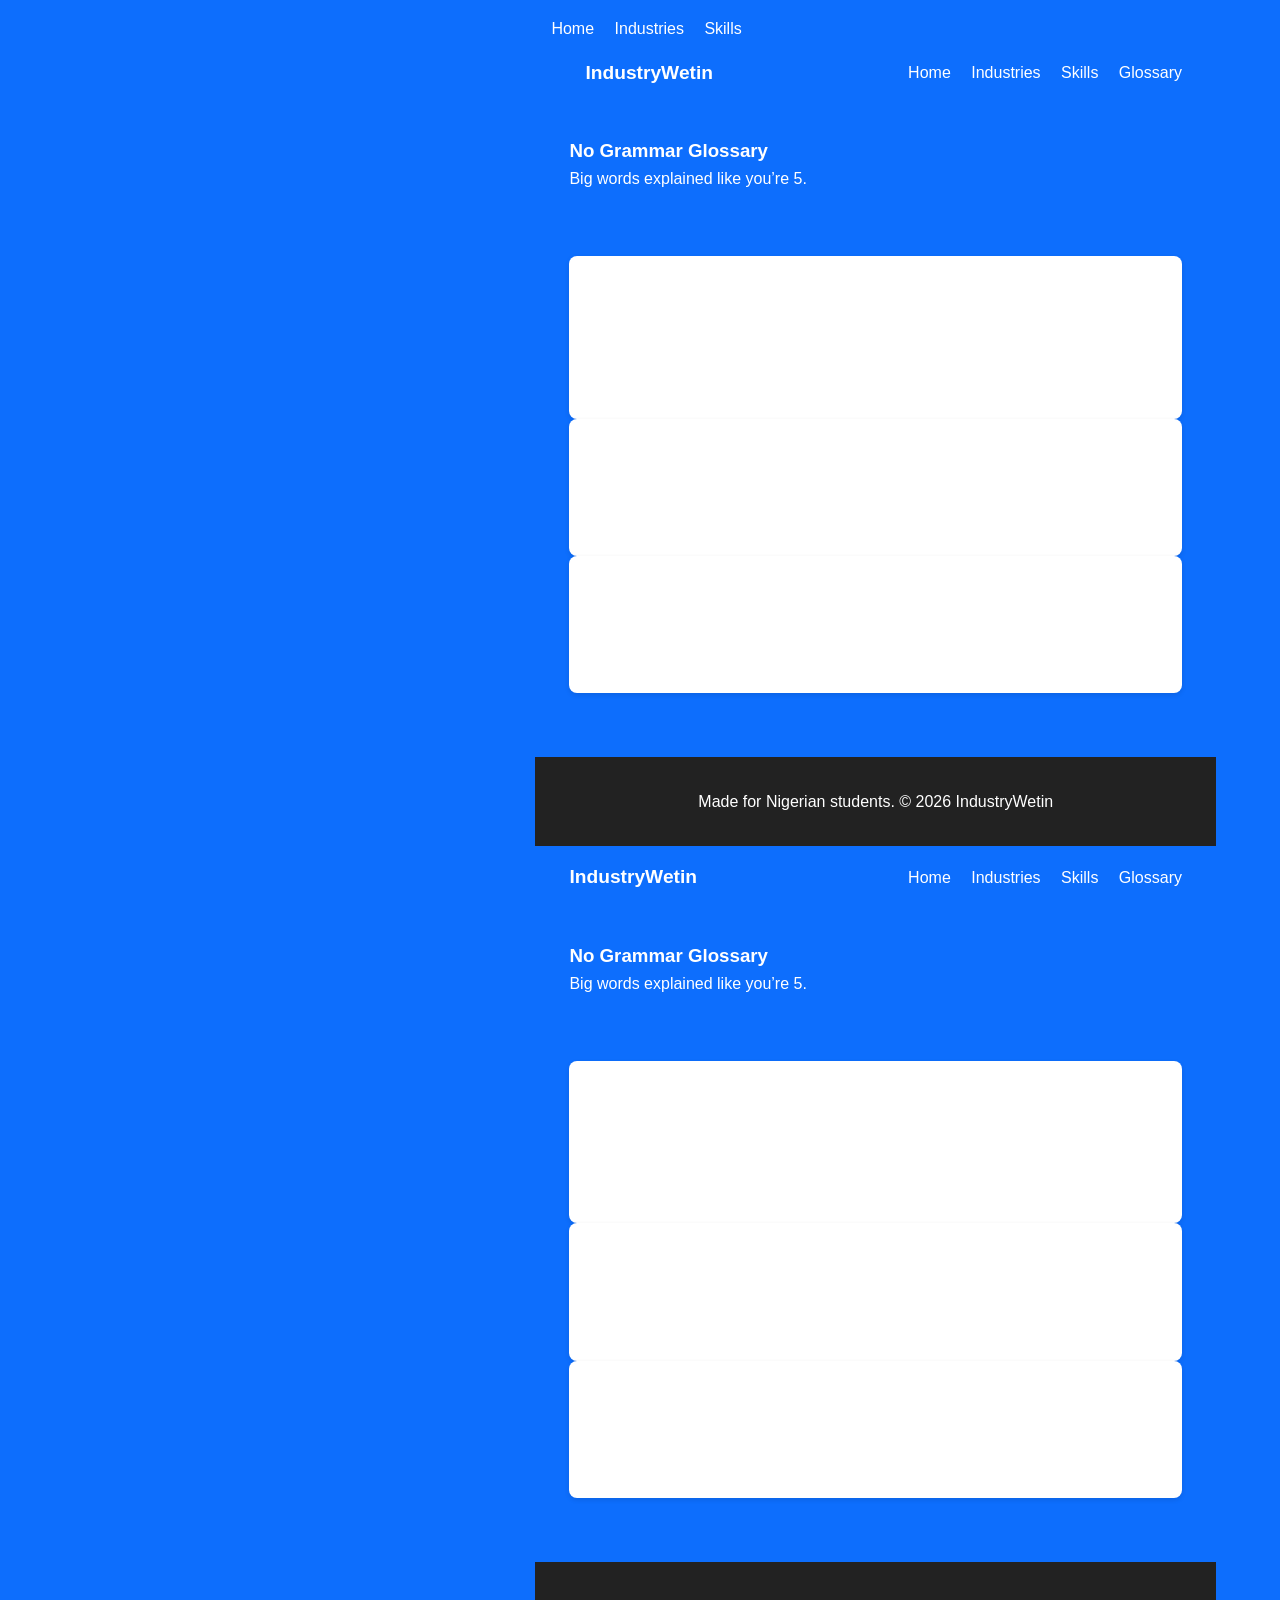
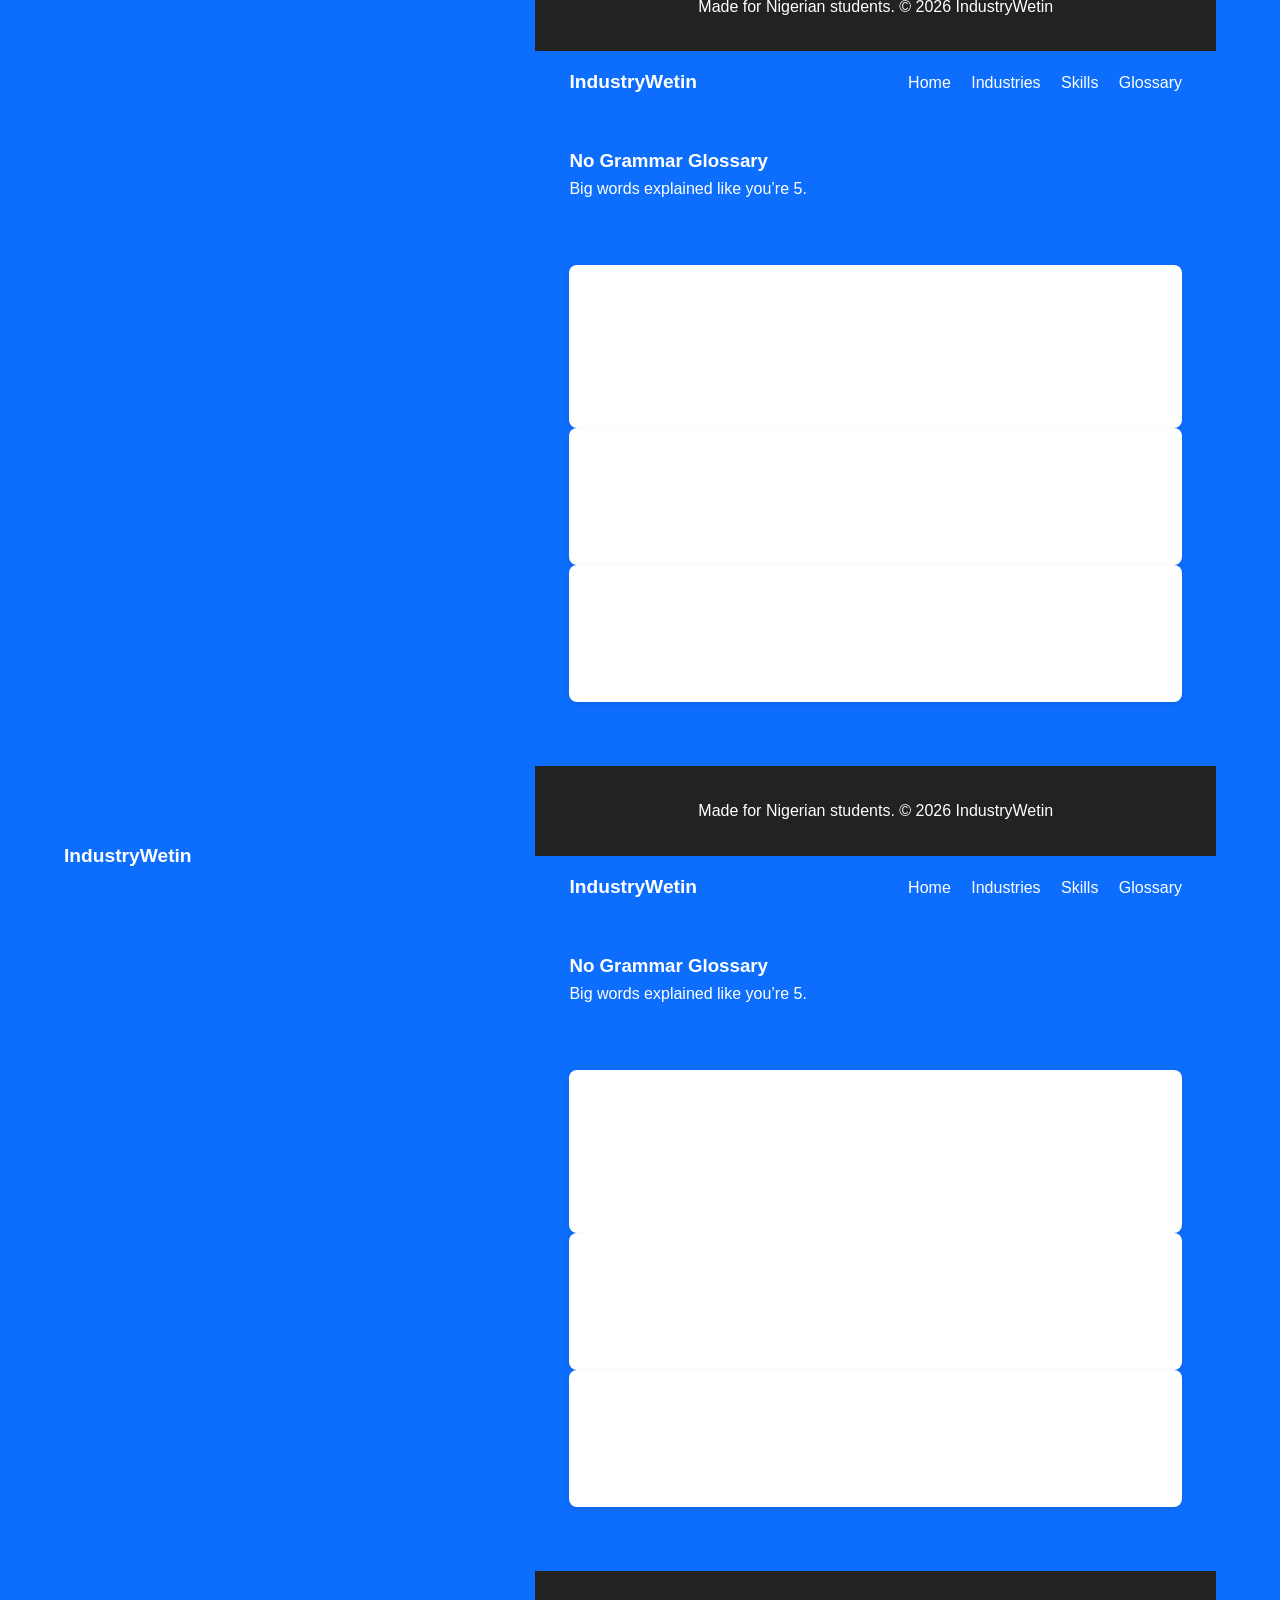
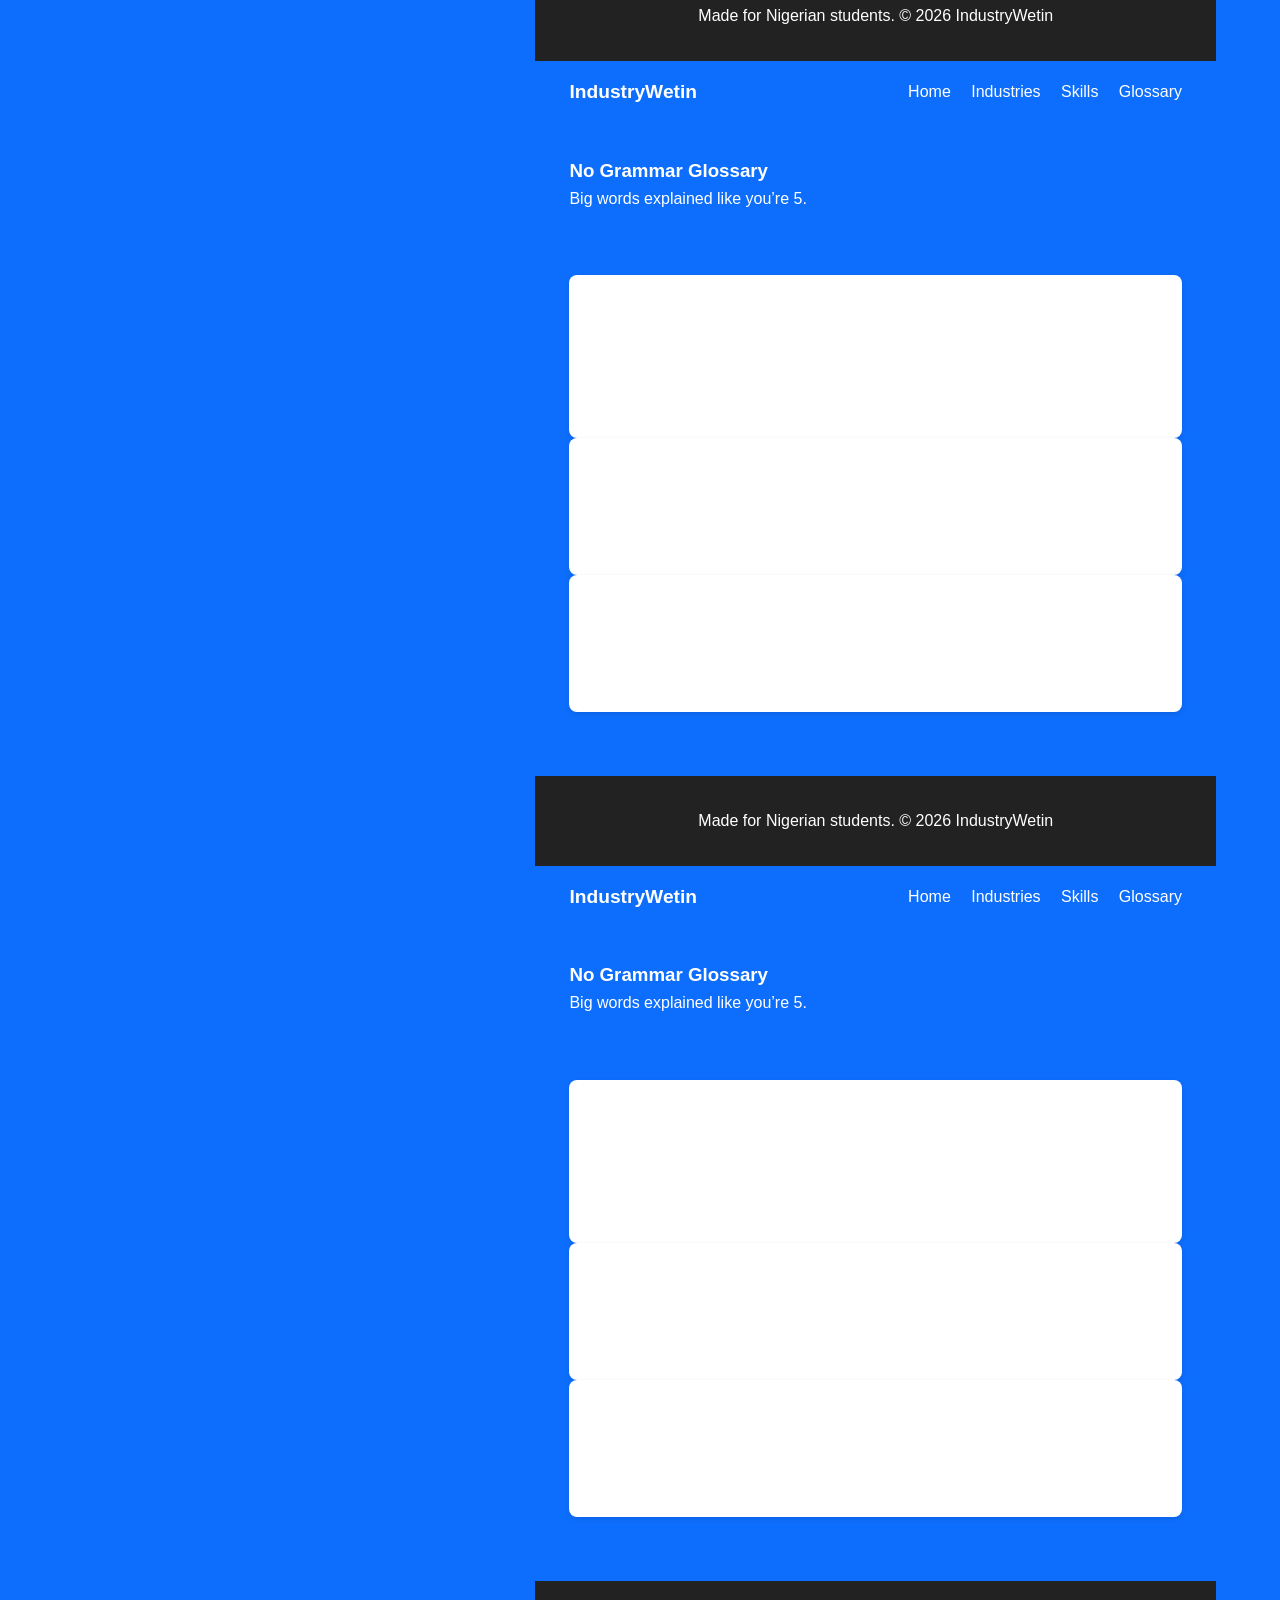
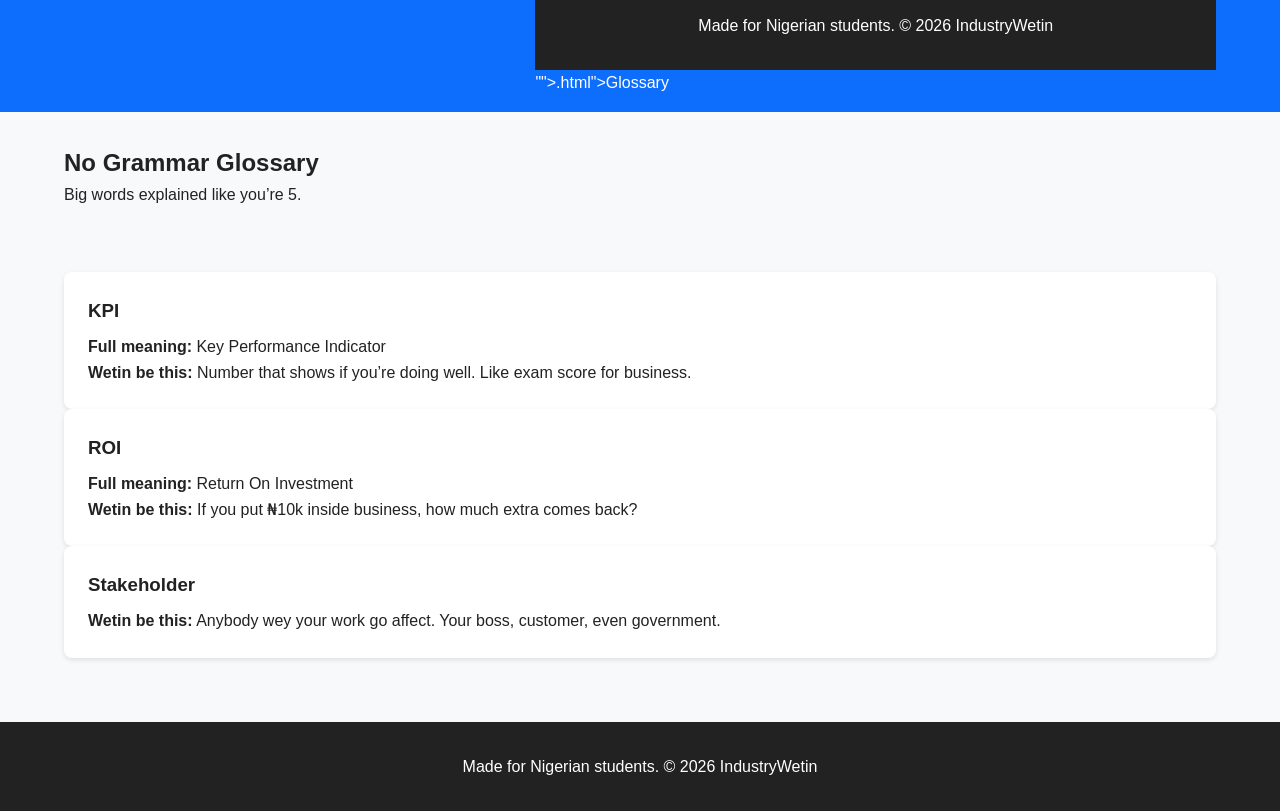
<file: index.html>
<!DOCTYPE html>
<html lang="en">
<head>
    <meta charset="UTF-8">
    <meta name="viewport" content="width=device-width, initial-scale=1.0">
    <title>Glossary - IndustryWetin</title>
    <link rel="stylesheet" href="style.css">
</head>
<body>
    <nav>
        <div class="logo">IndustryWetin</div>
        <div class="links">
            <a href="index.html">Home</a>
            <a href="industries.html">Industries</a>
            <a href="skills.html">Skills</a>
            <a href="glossary<!DOCTYPE html>
<html lang="en">
<head>
    <meta charset="UTF-8">
    <meta name="viewport" content="width=device-width, initial-scale=1.0">
    <title>Glossary - IndustryWetin</title>
    <link rel="stylesheet" href="style.css">
</head>
<body>
    <nav>
        <div class="logo">IndustryWetin</div>
        <div class="links">
            <a href="index.html">Home</a>
            <a href="industries.html">Industries</a>
            <a href="skills.html">Skills</a>
            <a href="glossary.html">Glossary</a>
        </div>
    </nav>

    <section class="page-header">
        <h1>No Grammar Glossary</h1>
        <p>Big words explained like you’re 5.</p>
    </section>

    <section class="content">
        <div class="card">
            <h3>KPI</h3>
            <p><strong>Full meaning:</strong> Key Performance Indicator</p>
            <p><strong>Wetin be this:</strong> Number that shows if you’re doing well. Like exam score for business.</p>
        </div>
        
        <div class="card">
            <h3>ROI</h3>
            <p><strong>Full meaning:</strong> Return On Investment</p>
            <p><strong>Wetin be this:</strong> If you put ₦10k inside business, how much extra comes back?</p>
        </div>
        
        <div class="card">
            <h3>Stakeholder</h3>
            <p><strong>Wetin be this:</strong> Anybody wey your work go affect. Your boss, customer, even government.</p>
        </div>
    </section>

    <footer>
        <p>Made for Nigerian students. © 2026 IndustryWetin</p>
    </footer>
</body>
</html><!DOCTYPE html>
<html lang="en">
<head>
    <meta charset="UTF-8">
    <meta name="viewport" content="width=device-width, initial-scale=1.0">
    <title>Glossary - IndustryWetin</title>
    <link rel="stylesheet" href="style.css">
</head>
<body>
    <nav>
        <div class="logo">IndustryWetin</div>
        <div class="links">
            <a href="index.html">Home</a>
            <a href="industries.html">Industries</a>
            <a href="skills.html">Skills</a>
            <a href="glossary.html">Glossary</a>
        </div>
    </nav>

    <section class="page-header">
        <h1>No Grammar Glossary</h1>
        <p>Big words explained like you’re 5.</p>
    </section>

    <section class="content">
        <div class="card">
            <h3>KPI</h3>
            <p><strong>Full meaning:</strong> Key Performance Indicator</p>
            <p><strong>Wetin be this:</strong> Number that shows if you’re doing well. Like exam score for business.</p>
        </div>
        
        <div class="card">
            <h3>ROI</h3>
            <p><strong>Full meaning:</strong> Return On Investment</p>
            <p><strong>Wetin be this:</strong> If you put ₦10k inside business, how much extra comes back?</p>
        </div>
        
        <div class="card">
            <h3>Stakeholder</h3>
            <p><strong>Wetin be this:</strong> Anybody wey your work go affect. Your boss, customer, even government.</p>
        </div>
    </section>

    <footer>
        <p>Made for Nigerian students. © 2026 IndustryWetin</p>
    </footer>
</body>
</html><!DOCTYPE html>
<html lang="en">
<head>
    <meta charset="UTF-8">
    <meta name="viewport" content="width=device-width, initial-scale=1.0">
    <title>Glossary - IndustryWetin</title>
    <link rel="stylesheet" href="style.css">
</head>
<body>
    <nav>
        <div class="logo">IndustryWetin</div>
        <div class="links">
            <a href="index.html">Home</a>
            <a href="industries.html">Industries</a>
            <a href="skills.html">Skills</a>
            <a href="glossary.html">Glossary</a>
        </div>
    </nav>

    <section class="page-header">
        <h1>No Grammar Glossary</h1>
        <p>Big words explained like you’re 5.</p>
    </section>

    <section class="content">
        <div class="card">
            <h3>KPI</h3>
            <p><strong>Full meaning:</strong> Key Performance Indicator</p>
            <p><strong>Wetin be this:</strong> Number that shows if you’re doing well. Like exam score for business.</p>
        </div>
        
        <div class="card">
            <h3>ROI</h3>
            <p><strong>Full meaning:</strong> Return On Investment</p>
            <p><strong>Wetin be this:</strong> If you put ₦10k inside business, how much extra comes back?</p>
        </div>
        
        <div class="card">
            <h3>Stakeholder</h3>
            <p><strong>Wetin be this:</strong> Anybody wey your work go affect. Your boss, customer, even government.</p>
        </div>
    </section>

    <footer>
        <p>Made for Nigerian students. © 2026 IndustryWetin</p>
    </footer>
</body>
</html><!DOCTYPE html>
<html lang="en">
<head>
    <meta charset="UTF-8">
    <meta name="viewport" content="width=device-width, initial-scale=1.0">
    <title>Glossary - IndustryWetin</title>
    <link rel="stylesheet" href="style.css">
</head>
<body>
    <nav>
        <div class="logo">IndustryWetin</div>
        <div class="links">
            <a href="index.html">Home</a>
            <a href="industries.html">Industries</a>
            <a href="skills.html">Skills</a>
            <a href="glossary.html">Glossary</a>
        </div>
    </nav>

    <section class="page-header">
        <h1>No Grammar Glossary</h1>
        <p>Big words explained like you’re 5.</p>
    </section>

    <section class="content">
        <div class="card">
            <h3>KPI</h3>
            <p><strong>Full meaning:</strong> Key Performance Indicator</p>
            <p><strong>Wetin be this:</strong> Number that shows if you’re doing well. Like exam score for business.</p>
        </div>
        
        <div class="card">
            <h3>ROI</h3>
            <p><strong>Full meaning:</strong> Return On Investment</p>
            <p><strong>Wetin be this:</strong> If you put ₦10k inside business, how much extra comes back?</p>
        </div>
        
        <div class="card">
            <h3>Stakeholder</h3>
            <p><strong>Wetin be this:</strong> Anybody wey your work go affect. Your boss, customer, even government.</p>
        </div>
    </section>

    <footer>
        <p>Made for Nigerian students. © 2026 IndustryWetin</p>
    </footer>
</body>
</html><!DOCTYPE html>
<html lang="en">
<head>
    <meta charset="UTF-8">
    <meta name="viewport" content="width=device-width, initial-scale=1.0">
    <title>Glossary - IndustryWetin</title>
    <link rel="stylesheet" href="style.css">
</head>
<body>
    <nav>
        <div class="logo">IndustryWetin</div>
        <div class="links">
            <a href="index.html">Home</a>
            <a href="industries.html">Industries</a>
            <a href="skills.html">Skills</a>
            <a href="glossary.html">Glossary</a>
        </div>
    </nav>

    <section class="page-header">
        <h1>No Grammar Glossary</h1>
        <p>Big words explained like you’re 5.</p>
    </section>

    <section class="content">
        <div class="card">
            <h3>KPI</h3>
            <p><strong>Full meaning:</strong> Key Performance Indicator</p>
            <p><strong>Wetin be this:</strong> Number that shows if you’re doing well. Like exam score for business.</p>
        </div>
        
        <div class="card">
            <h3>ROI</h3>
            <p><strong>Full meaning:</strong> Return On Investment</p>
            <p><strong>Wetin be this:</strong> If you put ₦10k inside business, how much extra comes back?</p>
        </div>
        
        <div class="card">
            <h3>Stakeholder</h3>
            <p><strong>Wetin be this:</strong> Anybody wey your work go affect. Your boss, customer, even government.</p>
        </div>
    </section>

    <footer>
        <p>Made for Nigerian students. © 2026 IndustryWetin</p>
    </footer>
</body>
</html><!DOCTYPE html>
<html lang="en">
<head>
    <meta charset="UTF-8">
    <meta name="viewport" content="width=device-width, initial-scale=1.0">
    <title>Glossary - IndustryWetin</title>
    <link rel="stylesheet" href="style.css">
</head>
<body>
    <nav>
        <div class="logo">IndustryWetin</div>
        <div class="links">
            <a href="index.html">Home</a>
            <a href="industries.html">Industries</a>
            <a href="skills.html">Skills</a>
            <a href="glossary.html">Glossary</a>
        </div>
    </nav>

    <section class="page-header">
        <h1>No Grammar Glossary</h1>
        <p>Big words explained like you’re 5.</p>
    </section>

    <section class="content">
        <div class="card">
            <h3>KPI</h3>
            <p><strong>Full meaning:</strong> Key Performance Indicator</p>
            <p><strong>Wetin be this:</strong> Number that shows if you’re doing well. Like exam score for business.</p>
        </div>
        
        <div class="card">
            <h3>ROI</h3>
            <p><strong>Full meaning:</strong> Return On Investment</p>
            <p><strong>Wetin be this:</strong> If you put ₦10k inside business, how much extra comes back?</p>
        </div>
        
        <div class="card">
            <h3>Stakeholder</h3>
            <p><strong>Wetin be this:</strong> Anybody wey your work go affect. Your boss, customer, even government.</p>
        </div>
    </section>

    <footer>
        <p>Made for Nigerian students. © 2026 IndustryWetin</p>
    </footer>
</body>
</htmlsrc="src="<span></span>"">.html">Glossary</a>
        </div>
    </nav>

    <section class="page-header">
        <h1>No Grammar Glossary</h1>
        <p>Big words explained like you’re 5.</p>
    </section>

    <section class="content">
        <div class="card">
            <h3>KPI</h3>
            <p><strong>Full meaning:</strong> Key Performance Indicator</p>
            <p><strong>Wetin be this:</strong> Number that shows if you’re doing well. Like exam score for business.</p>
        </div>
        
        <div class="card">
            <h3>ROI</h3>
            <p><strong>Full meaning:</strong> Return On Investment</p>
            <p><strong>Wetin be this:</strong> If you put ₦10k inside business, how much extra comes back?</p>
        </div>
        
        <div class="card">
            <h3>Stakeholder</h3>
            <p><strong>Wetin be this:</strong> Anybody wey your work go affect. Your boss, customer, even government.</p>
        </div>
    </section>

    <footer>
        <p>Made for Nigerian students. © 2026 IndustryWetin</p>
    </footer>
</body>
</html>
</file>
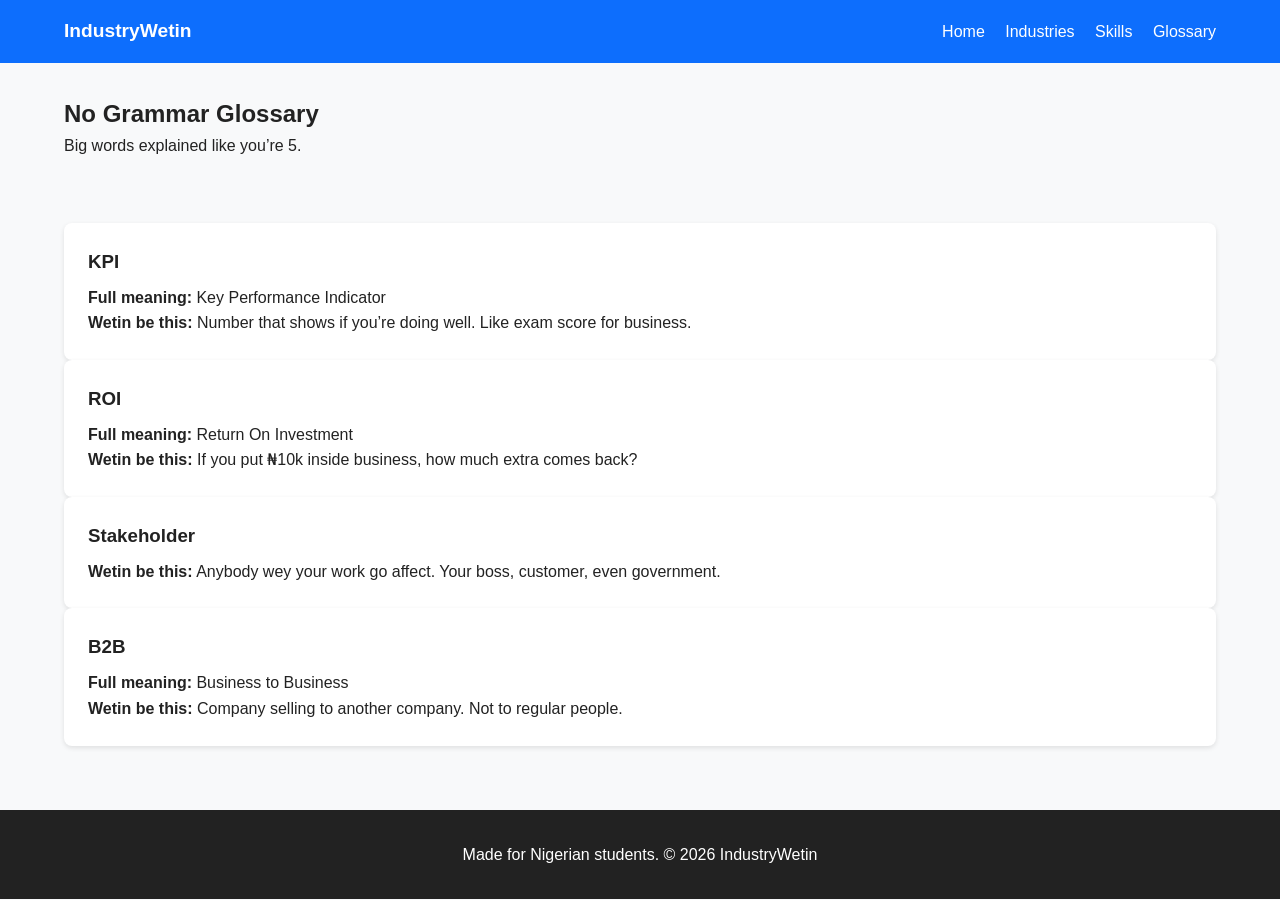
<file: glossary.html>
<!DOCTYPE html>
<html lang="en">
<head>
    <meta charset="UTF-8">
    <meta name="viewport" content="width=device-width, initial-scale=1.0">
    <title>Glossary - IndustryWetin</title>
    <link rel="stylesheet" href="style.css">
</head>
<body>
    <nav>
        <div class="logo">IndustryWetin</div>
        <div class="links">
            <a href="index.html">Home</a>
            <a href="industries.html">Industries</a>
            <a href="skills.html">Skills</a>
            <a href="glossary.html">Glossary</a>
        </div>
    </nav>

    <section class="page-header">
        <h1>No Grammar Glossary</h1>
        <p>Big words explained like you’re 5.</p>
    </section>

    <section class="content">
        <div class="card">
            <h3>KPI</h3>
            <p><strong>Full meaning:</strong> Key Performance Indicator</p>
            <p><strong>Wetin be this:</strong> Number that shows if you’re doing well. Like exam score for business.</p>
        </div>
        
        <div class="card">
            <h3>ROI</h3>
            <p><strong>Full meaning:</strong> Return On Investment</p>
            <p><strong>Wetin be this:</strong> If you put ₦10k inside business, how much extra comes back?</p>
        </div>
        
        <div class="card">
            <h3>Stakeholder</h3>
            <p><strong>Wetin be this:</strong> Anybody wey your work go affect. Your boss, customer, even government.</p>
        </div>
        
        <div class="card">
            <h3>B2B</h3>
            <p><strong>Full meaning:</strong> Business to Business</p>
            <p><strong>Wetin be this:</strong> Company selling to another company. Not to regular people.</p>
        </div>
    </section>

    <footer>
        <p>Made for Nigerian students. © 2026 IndustryWetin</p>
    </footer>
</body>
</html>
</file>
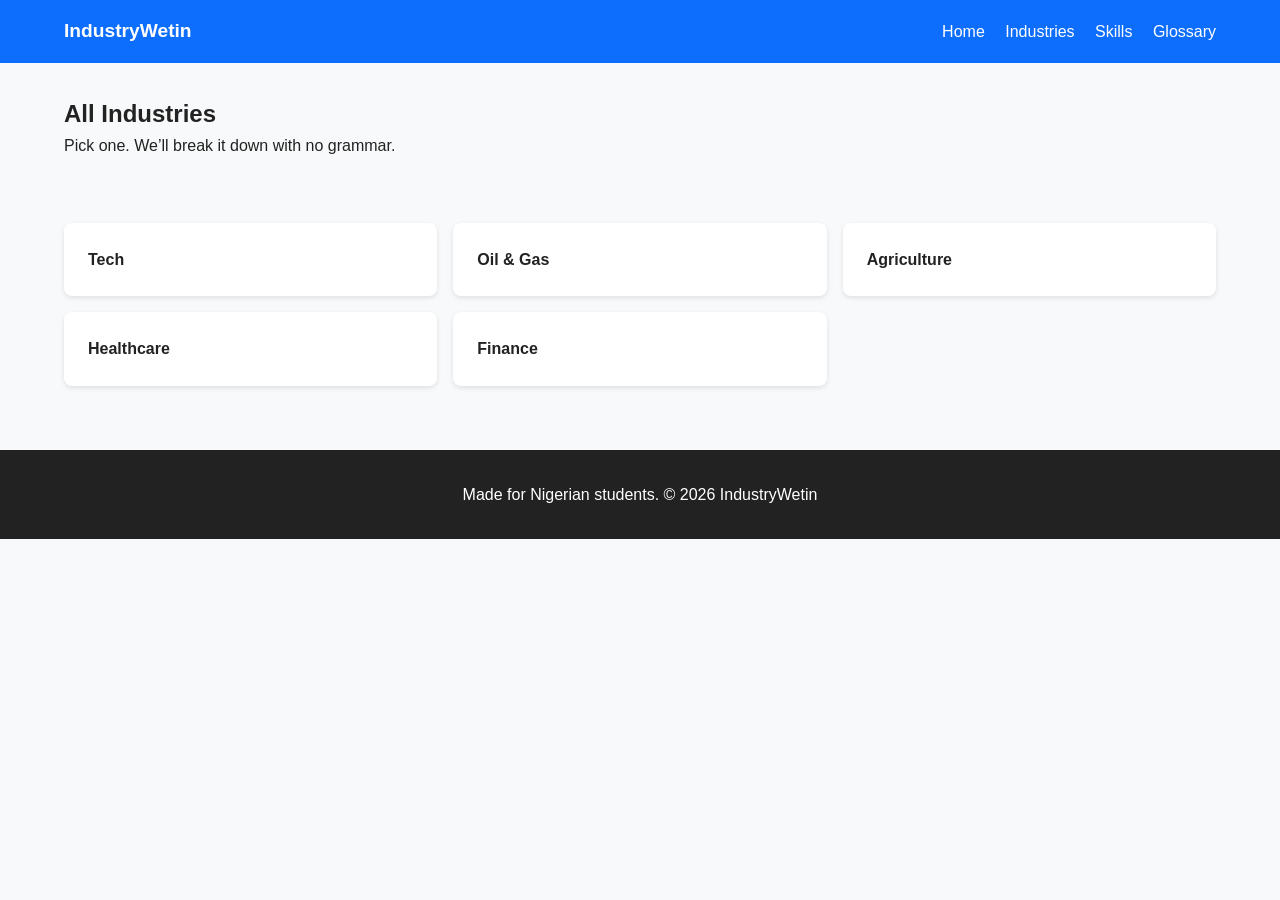
<file: industries.html>
<!DOCTYPE html>
<html lang="en">
<head>
    <meta charset="UTF-8">
    <meta name="viewport" content="width=device-width, initial-scale=1.0">
    <title>All Industries - IndustryWetin</title>
    <link rel="stylesheet" href="style.css">
</head>
<body>
    <nav>
        <div class="logo">IndustryWetin</div>
        <div class="links">
            <a href="index.html">Home</a>
            <a href="industries.html">Industries</a>
            <a href="skills.html">Skills</a>
            <a href="glossary.html">Glossary</a>
        </div>
    </nav>

    <section class="page-header">
        <h1>All Industries</h1>
        <p>Pick one. We’ll break it down with no grammar.</p>
    </section>

    <section class="industry-list">
        <a href="industry.html?name=tech" class="industry-item">Tech</a>
        <a href="industry.html?name=oil" class="industry-item">Oil & Gas</a>
        <a href="industry.html?name=agric" class="industry-item">Agriculture</a>
        <a href="industry.html?name=health" class="industry-item">Healthcare</a>
        <a href="industry.html?name=finance" class="industry-item">Finance</a>
    </section>

    <footer>
        <p>Made for Nigerian students. © 2026 IndustryWetin</p>
    </footer>
</body>
</html>
</file>
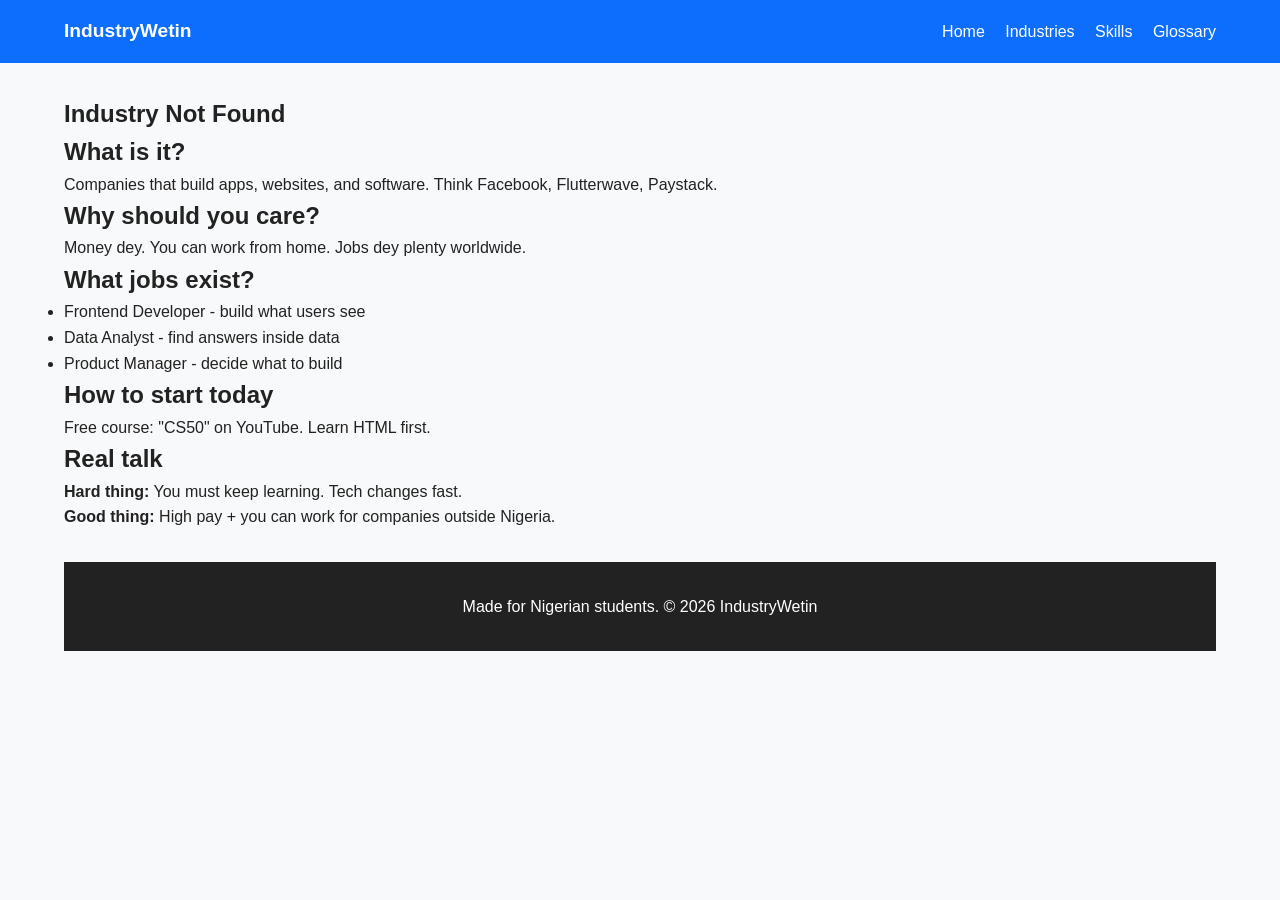
<file: industry.html>
<!DOCTYPE html>
<html lang="en">
<head>
    <meta charset="UTF-8">
    <meta name="viewport" content="width=device-width, initial-scale=1.0">
    <title>Industry - IndustryWetin</title>
    <link rel="stylesheet" href="style.css">
</head>
<body>
    <nav>
        <div class="logo">IndustryWetin</div>
        <div class="links">
            <a href="index.html">Home</a>
            <a href="industries.html">Industries</a>
            <a href="skills.html">Skills</a>
            <a href="glossary.html">Glossary</a>
        </div>
    </nav>

    <section class="content">
        <h1 id="industry-title">Tech</h1>
        
        <h2>What is it?</h2>
        <p id="what">Companies that build apps, websites, and software. Think Facebook, Flutterwave, Paystack.</p>
        
        <h2>Why should you care?</h2>
        <p id="why">Money dey. You can work from home. Jobs dey plenty worldwide.</p>
        
        <h2>What jobs exist?</h2>
        <ul id="jobs">
            <li>Frontend Developer - build what users see</li>
            <li>Data Analyst - find answers inside data</li>
            <li>Product Manager - decide what to build</li>
        </ul>
        
<h2>How to start today</h2>
<p id="start">Free course: "CS50" on YouTube. Learn HTML first.</p>

<h2>Real talk</h2>
<p><strong>Hard thing:</strong> <span id="hard">You must keep learning. Tech changes fast.</span><br>
<strong>Good thing:</strong> <span id="good">High pay + you can work for companies outside Nigeria.</span></p>
    <footer>
        <p>Made for Nigerian students. © 2026 IndustryWetin</p>
    </footer>
    <script src="script.js"></script>
</body>
</html>
</file>
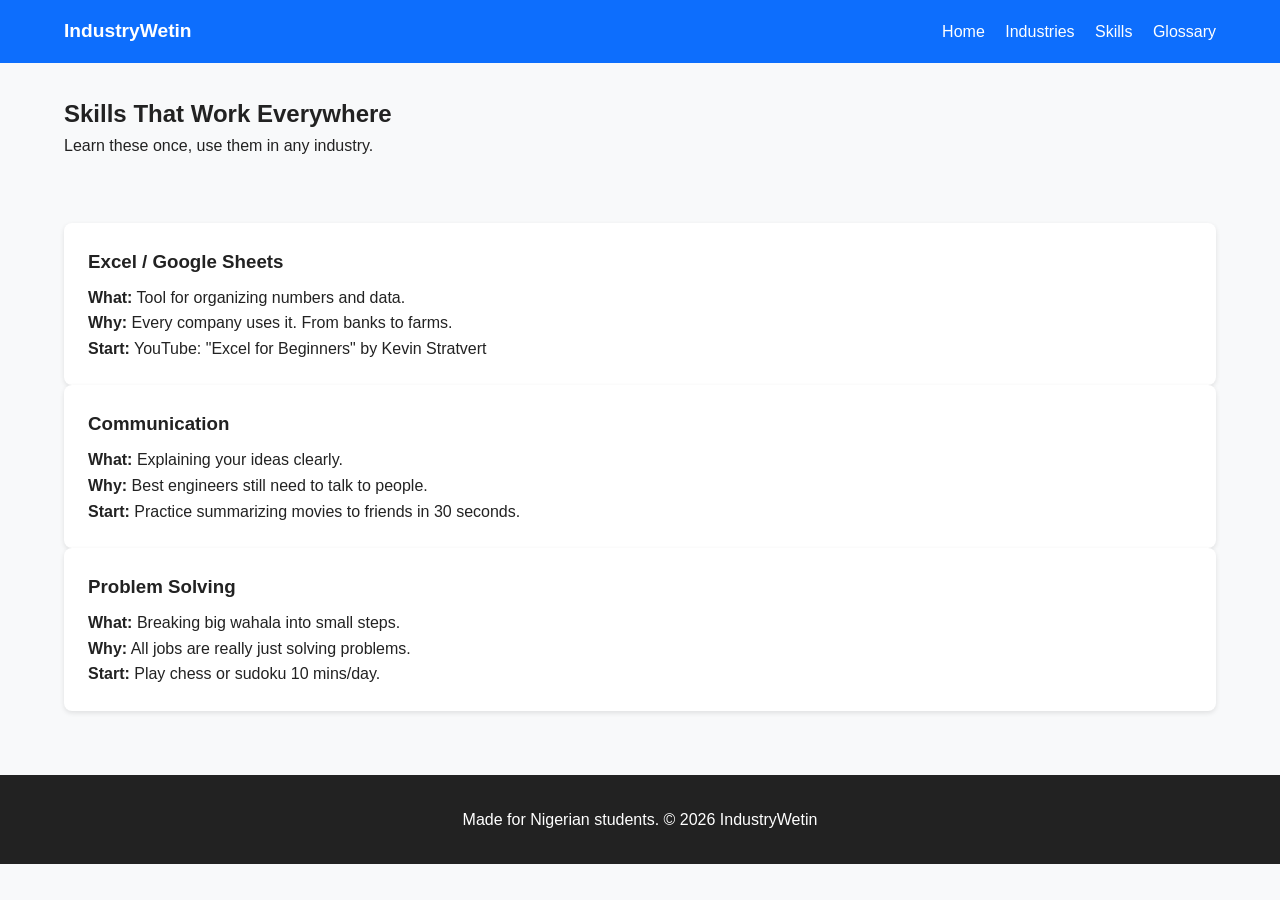
<file: skills.html>
<!DOCTYPE html>
<html lang="en">
<head>
    <meta charset="UTF-8">
    <meta name="viewport" content="width=device-width, initial-scale=1.0">
    <title>Skills - IndustryWetin</title>
    <link rel="stylesheet" href="style.css">
</head>
<body>
    <nav>
        <div class="logo">IndustryWetin</div>
        <div class="links">
            <a href="index.html">Home</a>
            <a href="industries.html">Industries</a>
            <a href="skills.html">Skills</a>
            <a href="glossary.html">Glossary</a>
        </div>
    </nav>

    <section class="page-header">
        <h1>Skills That Work Everywhere</h1>
        <p>Learn these once, use them in any industry.</p>
    </section>

    <section class="content">
        <div class="card">
            <h3>Excel / Google Sheets</h3>
            <p><strong>What:</strong> Tool for organizing numbers and data.</p>
            <p><strong>Why:</strong> Every company uses it. From banks to farms.</p>
            <p><strong>Start:</strong> YouTube: "Excel for Beginners" by Kevin Stratvert</p>
        </div>
        
        <div class="card">
            <h3>Communication</h3>
            <p><strong>What:</strong> Explaining your ideas clearly.</p>
            <p><strong>Why:</strong> Best engineers still need to talk to people.</p>
            <p><strong>Start:</strong> Practice summarizing movies to friends in 30 seconds.</p>
        </div>
        
        <div class="card">
            <h3>Problem Solving</h3>
            <p><strong>What:</strong> Breaking big wahala into small steps.</p>
            <p><strong>Why:</strong> All jobs are really just solving problems.</p>
            <p><strong>Start:</strong> Play chess or sudoku 10 mins/day.</p>
        </div>
    </section>

    <footer>
        <p>Made for Nigerian students. © 2026 IndustryWetin</p>
    </footer>
</body>
</html>
</file>
<file: style.css>
* {
    margin: 0;
    padding: 0;
    box-sizing: border-box;
    font-family: Arial, sans-serif;
}

body {
    background: #f8f9fa;
    color: #222;
    line-height: 1.6;
}

nav {
    background: #0d6efd;
    color: white;
    padding: 1rem 5%;
    display: flex;
    justify-content: space-between;
    align-items: center;
}

nav .logo {
    font-weight: bold;
    font-size: 1.2rem;
}

nav .links a {
    color: white;
    text-decoration: none;
    margin-left: 1rem;
}

.hero {
    text-align: center;
    padding: 4rem 5%;
    background: white;
}

.hero h1 {
    font-size: 2rem;
    margin-bottom: 1rem;
}

.btn {
    display: inline-block;
    background: #0d6efd;
    color: white;
    padding: 0.7rem 1.5rem;
    text-decoration: none;
    border-radius: 5px;
    margin-top: 1rem;
}

.trending, .page-header, .industry-list, .content {
    padding: 2rem 5%;
}

.cards {
    display: grid;
    gap: 1rem;
    margin-top: 1rem;
}

.card {
    background: white;
    padding: 1.5rem;
    border-radius: 8px;
    box-shadow: 0 2px 5px rgba(0,0,0,0.1);
}

.card h3 {
    margin-bottom: 0.5rem;
}

.card a {
    color: #0d6efd;
    text-decoration: none;
    font-weight: bold;
}

.industry-list {
    display: grid;
    gap: 1rem;
}

.industry-item {
    background: white;
    padding: 1.5rem;
    text-decoration: none;
    color: #222;
    border-radius: 8px;
    box-shadow: 0 2px 5px rgba(0,0,0,0.1);
    font-weight: bold;
}

footer {
    text-align: center;
    padding: 2rem 5%;
    background: #222;
    color: white;
    margin-top: 2rem;
}

@media (min-width: 768px) {
    .cards, .industry-list {
        grid-template-columns: repeat(3, 1fr);
    }
}
</file>
